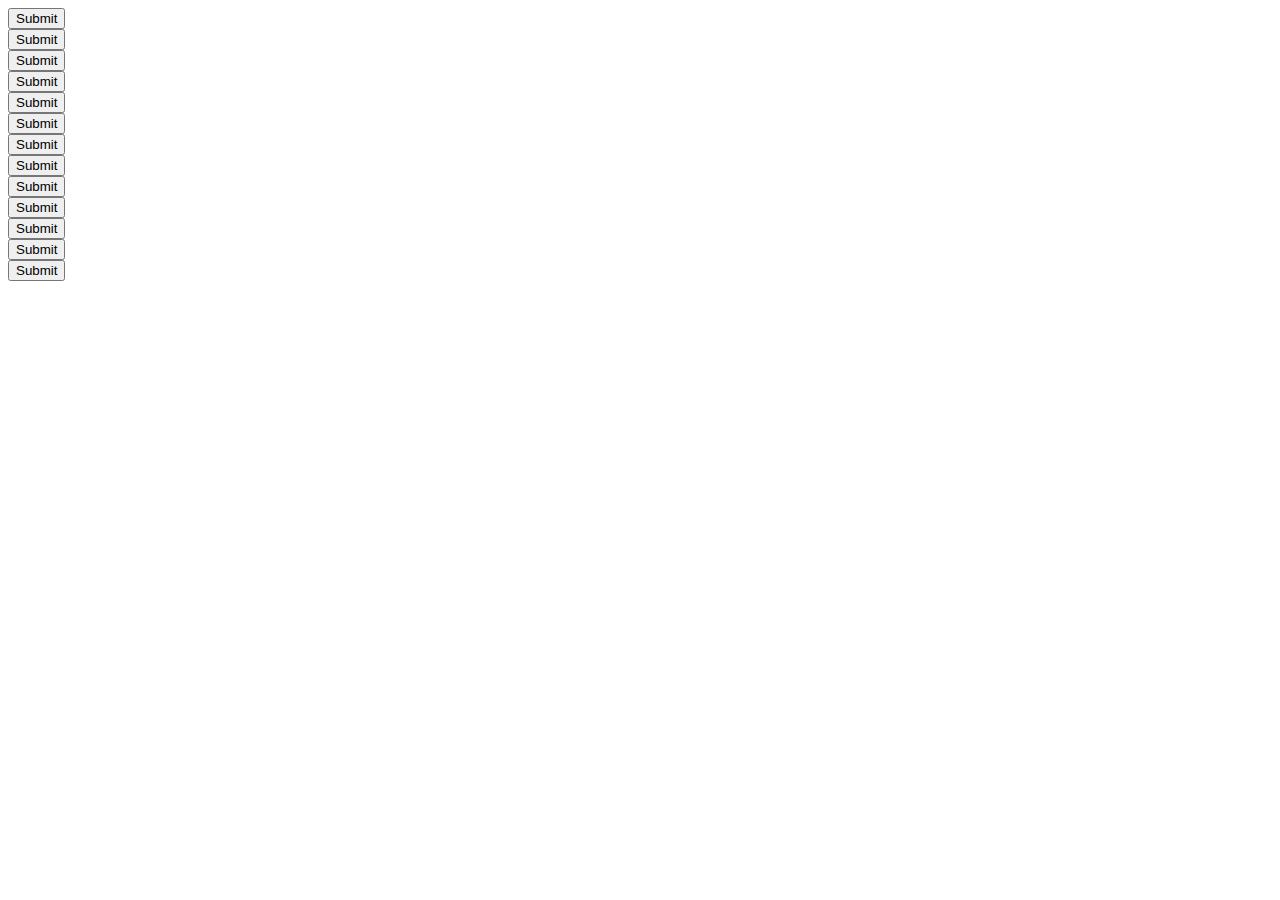
<file: index.html>
<!DOCTYPE html>
<html lang="en">
<head>
    <meta charset="UTF-8">
    <meta name="viewport" content="width=device-width, initial-scale=1.0">
    <title>Document</title>
    <!--css-->
    <link href="https://cdn.jsdelivr.net/npm/bootstrap@5.0.2/dist/css/bootstrap.min.css" rel="stylesheet" integrity="sha384-EVSTQN3/azprG1Anm3QDgpJLIm9Nao0Yz1ztcQTwFspd3yD65VohhpuuCOmLASjC" crossorigin="anonymous">
</head>
<body>
    <button>Submit</button>
    <div class="container">
        <div class="row">
            
                <!-- <button>Submit</button>
                <button class="btn btn-success">Submit</button>
                <button class="btn btn-primary">Submit</button>
                <button class="btn btn-warning">Submit</button>
                <button class="btn btn-danger">Submit</button>
                <button class="btn btn-secondary">Submit</button>
                <button class="btn btn-info">Submit</button>
                <button class="btn btn-dark">Submit</button>
                <button class="btn btn-light">Submit</button> -->
                <div class="col-12 col-sm-6 col-md-3 col-lg-2 col-xl-1">
                  <button>Submit</button>
              </div>
              <div class="col-12 col-sm-6 col-md-3 col-lg-2 col-xl-1">
                  <button class="btn btn-success">Submit</button>
              </div>
              <div class="col-12 col-sm-6 col-md-3 col-lg-2 col-xl-1">
                  <button class="btn btn-primary">Submit</button>
              </div>
              <div class="col-12 col-sm-6 col-md-3 col-lg-2 col-xl-1">
                  <button class="btn btn-danger">Submit</button>
              </div>
              <div class="col-12 col-sm-6 col-md-3 col-lg-2 col-xl-1">
                  <button class="btn btn-warning">Submit</button>
              </div>
              <div class="col-12 col-sm-6 col-md-3 col-lg-2 col-xl-1">
                  <button class="btn btn-dark">Submit</button>
              </div>
              <div class="col-12 col-sm-6 col-md-3 col-lg-2 col-xl-1">
                  <button class="btn btn-light">Submit</button>
              </div>
              <div class="col-12 col-sm-6 col-md-3 col-lg-2 col-xl-1">
                  <button class="btn btn-info">Submit</button>
              </div>
              <div class="col-12 col-sm-6 col-md-3 col-lg-2 col-xl-1">
                  <button class="btn btn-secondary">Submit</button>
              </div>
              <div class="col-12 col-sm-6 col-md-3 col-lg-2 col-xl-1">
                  <button class="btn btn-success">Submit</button>
              </div>
              <div class="col-12 col-sm-6 col-md-3 col-lg-2 col-xl-1">
                  <button class="btn btn-info">Submit</button>
              </div>
              <div class="col-12 col-sm-6 col-md-3 col-lg-2 col-xl-2">
                  <button class="btn btn-dark">Submit</button>
            </div>
    </div>
    <!--js-->
    <script src="https://cdn.jsdelivr.net/npm/bootstrap@5.0.2/dist/js/bootstrap.bundle.min.js" integrity="sha384-MrcW6ZMFYlzcLA8Nl+NtUVF0sA7MsXsP1UyJoMp4YLEuNSfAP+JcXn/tWtIaxVXM" crossorigin="anonymous"></script>
</body>
</html>
</file>
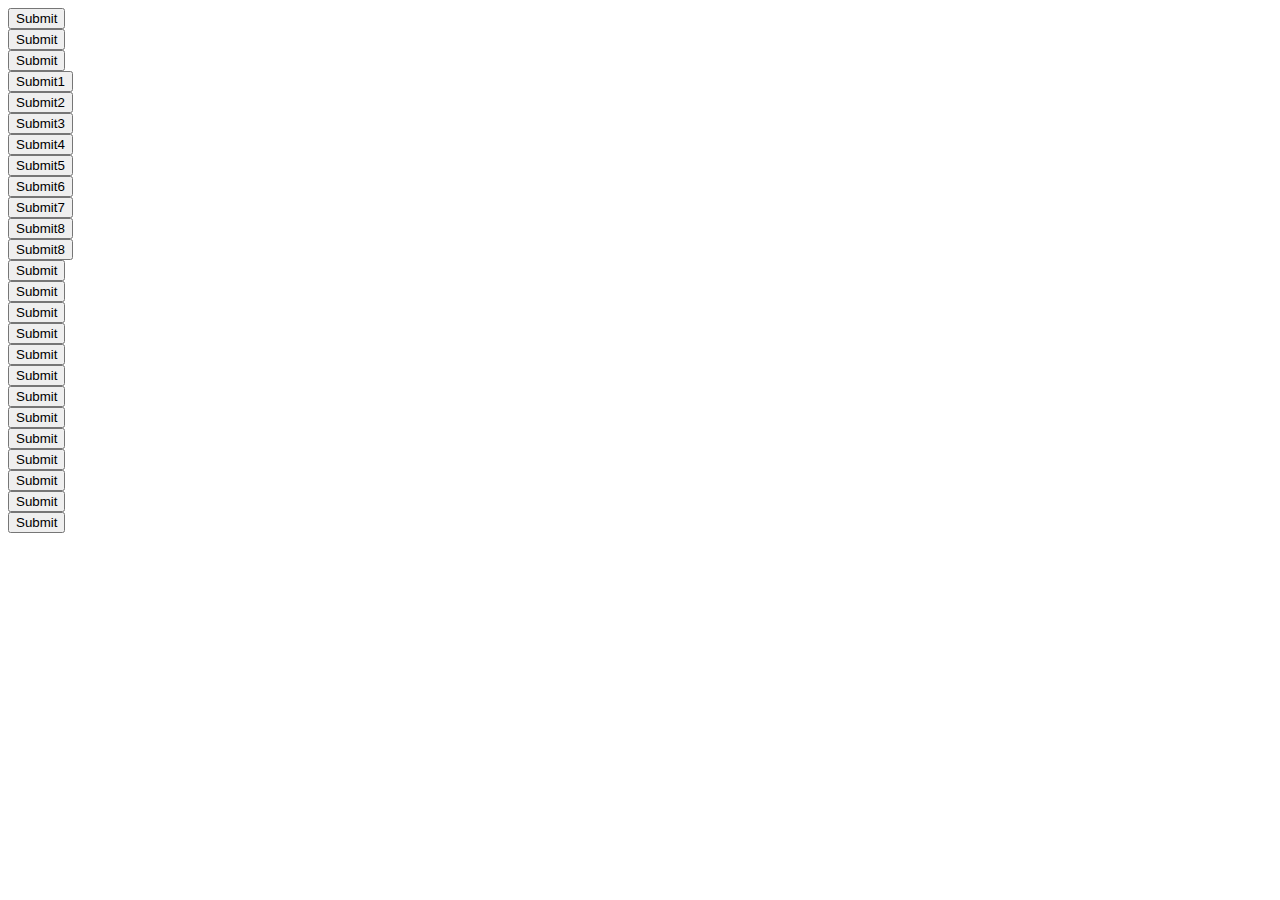
<file: index1.html>
<!DOCTYPE html>
<html lang="en">
<head>
    <meta charset="UTF-8">
    <meta name="viewport" content="width=device-width, initial-scale=1.0">
    <title>Document</title>
    <link href="https://cdn.jsdelivr.net/npm/bootstrap@5.0.2/dist/css/bootstrap.min.css" rel="stylesheet" integrity="sha384-EVSTQN3/azprG1Anm3QDgpJLIm9Nao0Yz1ztcQTwFspd3yD65VohhpuuCOmLASjC" crossorigin="anonymous">

</head>
<body>
    <button>Submit</button>
    <div class="container">
        <div class="row">
            <div class="col-xl-20 col-lg-10 col-md-4 col-sm-2 col-1">
                <button>Submit</button>
            </div>
            <div class="col-xl-20 col-lg-10 col-md-4 col-sm-2 col-1">
                <button class="btn btn-danger ">Submit</button>
            </div>
            <div class="col-xl-20 col-lg-10 col-md-4 col-sm-2 col-1">
                <button class="btn btn-danger">Submit1</button>
            </div>
            <div class="col-xl-20 col-lg-10 col-md-4 col-sm-2 col-1">
                <button class="btn btn-danger">Submit2</button>
            </div>
            <div class="col-xl-20 col-lg-10 col-md-4 col-sm-2 col-1">
                <button class="btn btn-danger">Submit3</button>
            </div>
            <div class="col-xl-20 col-lg-10 col-md-4 col-sm-2 col-1">
                <button class="btn btn-danger">Submit4</button>
            </div>
            <div class="col-xl-20 col-lg-10 col-md-4 col-sm-2 col-1">
                <button class="btn btn-danger">Submit5</button>
            </div>
            <div class="col-xl-20 col-lg-10 col-md-4 col-sm-2 col-1">
                <button class="btn btn-danger">Submit6</button>
            </div>
            <div class="col-xl-20 col-lg-10 col-md-4 col-sm-2 col-1">
                <button class="btn btn-danger">Submit7</button>
            </div>
            <div class="col-xl-20 col-lg-10 col-md-4 col-sm-2 col-1">
                <button class="btn btn-danger">Submit8</button>
            </div>
            <div class="col-xl-20 col-lg-10 col-md-4 col-sm-2 col-1">
                <button class="btn btn-danger">Submit8</button>
            </div>
            <div class="col-xl-20 col-lg-10 col-md-4 col-sm-2 col-1">
                <button class="btn btn-danger">Submit</button>
            </div>
            <div class="col-xl-20 col-lg-10 col-md-4 col-sm-2 col-1">
                <button class="btn btn-danger">Submit</button>
            </div>
            <div class="col-xl-20 col-lg-10 col-md-4 col-sm-2 col-1">
                <button class="btn btn-danger">Submit</button>
            </div>
            <div class="col-xl-20 col-lg-10 col-md-4 col-sm-2 col-1">
                <button class="btn btn-danger">Submit</button>
            </div>
            <div class="col-xl-20 col-lg-10 col-md-4 col-sm-2 col-1">
                <button class="btn btn-danger">Submit</button>
            </div>
            <div class="col-xl-20 col-lg-10 col-md-4 col-sm-2 col-1">
                <button class="btn btn-danger">Submit</button>
            </div>
            <div class="col-xl-20 col-lg-10 col-md-4 col-sm-2 col-1">
                <button class="btn btn-danger">Submit</button>
            </div>
            <div class="col-xl-20 col-lg-10 col-md-4 col-sm-2 col-1">
                <button class="btn btn-danger">Submit</button>
            </div>
            <div class="col-xl-20 col-lg-10 col-md-4 col-sm-2 col-1">
                <button class="btn btn-danger">Submit</button>
            </div>
            <div class="col-xl-20 col-lg-10 col-md-4 col-sm-2 col-1">
                <button class="btn btn-danger">Submit</button>
            </div>
            <div class="col-xl-20 col-lg-10 col-md-4 col-sm-2 col-1">
                <button class="btn btn-danger">Submit</button>
            </div>
            <div class="col-xl-20 col-lg-10 col-md-4 col-sm-2 col-1">
                <button class="btn btn-danger">Submit</button>
            </div>
            <div class="col-xl-20 col-lg-10 col-md-4 col-sm-2 col-1">
                <button class="btn btn-danger">Submit</button>
            </div>
            
            <script src="https://cdn.jsdelivr.net/npm/bootstrap@5.0.2/dist/js/bootstrap.bundle.min.js" integrity="sha384-MrcW6ZMFYlzcLA8Nl+NtUVF0sA7MsXsP1UyJoMp4YLEuNSfAP+JcXn/tWtIaxVXM" crossorigin="anonymous"></script>

</body>
</html>
</file>
